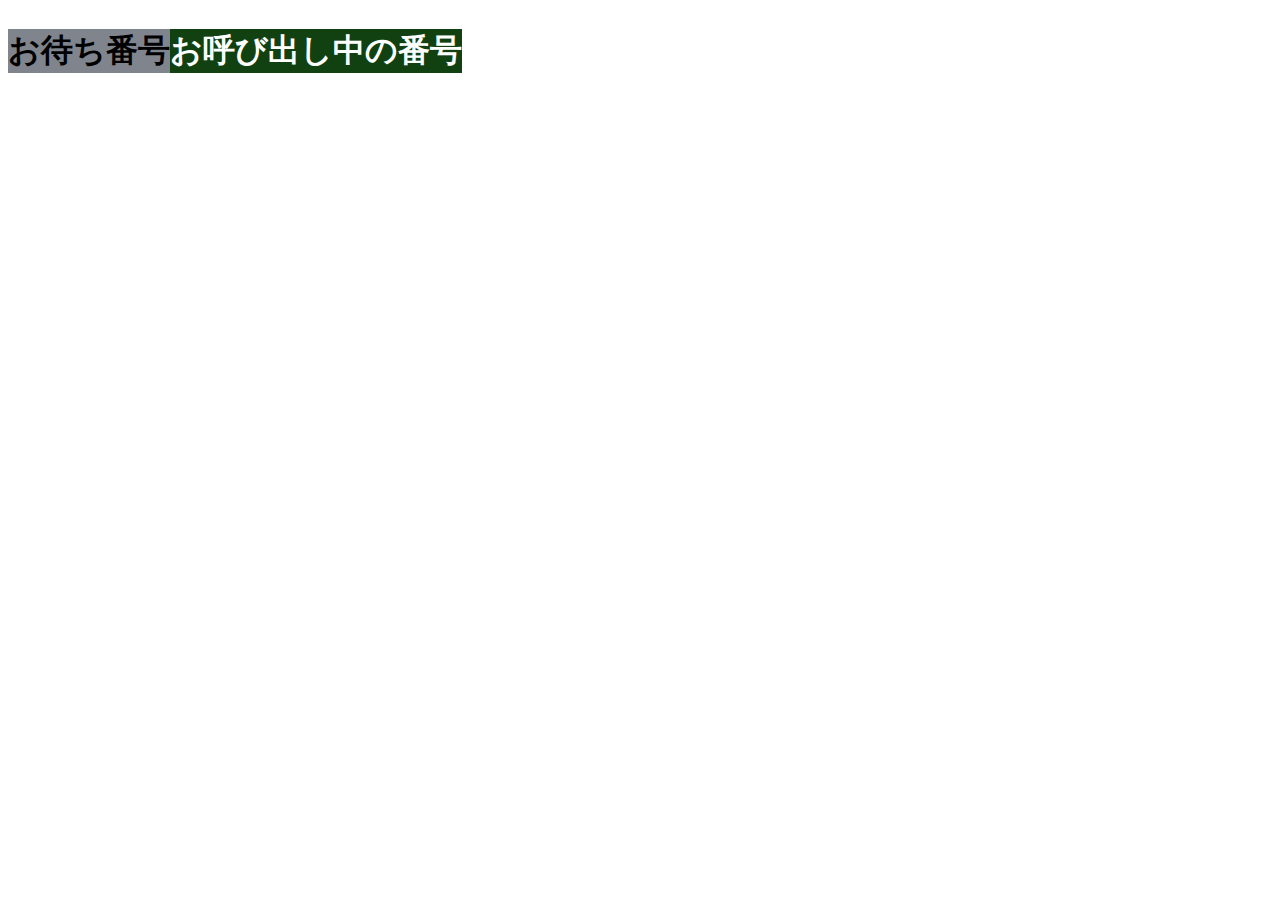
<file: monitor.html>
<!DOCTYPE html>
<html lang="ja">
<head>
  <meta charset="utf-8">
  <meta http-equiv='X-UA-Compatible' content='IE=edge'>
  <title>注文表示</title>
  <meta name="viewport" content="width=device-width, initial-scale=1">
  <link href="https://cdn.jsdelivr.net/npm/bootstrap@5.3.0/dist/css/bootstrap.min.css" rel="stylesheet" integrity="sha384-9ndCyUaIbzAi2FUVXJi0CjmCapSmO7SnpJef0486qhLnuZ2cdeRhO02iuK6FUUVM" crossorigin="anonymous">
  <script src="https://cdn.jsdelivr.net/npm/bootstrap@5.3.0/dist/js/bootstrap.bundle.min.js" integrity="sha384-geWF76RCwLtnZ8qwWowPQNguL3RmwHVBC9FhGdlKrxdiJJigb/j/68SIy3Te4Bkz" crossorigin="anonymous"></script>
  <script
  src="https://code.jquery.com/jquery-3.7.1.min.js"
  integrity="sha256-/JqT3SQfawRcv/BIHPThkBvs0OEvtFFmqPF/lYI/Cxo="
  crossorigin="anonymous"></script>
  <script src="https://cdn.socket.io/4.8.0/socket.io.min.js" integrity="sha384-OoIbkvzsFFQAG88r+IqMAjyOtYDPGO0cqK5HF5Uosdy/zUEGySeAzytENMDynREd" crossorigin="anonymous"></script>
  <script src="./js/bootstrap-number-input.js"></script>
  <link href="./css/blockUI.css" rel="stylesheet" />
  <script src="./js/blockUI.js"></script>
  <script src="./js/setting.js"></script>
  <link href="./css/monitor.css" rel="stylesheet" />
  <script src="./js/monitor.js"></script>
  
</head>
<body>
  <div id="main">
    <div class="box">
      <h1 id="a">お待ち番号</h1>
      <div id="que"></div>
    </div>
    <div class="box">
      <h1 id="b">お呼び出し中の番号</h1>
      <div id="complete"></div>
    </div>
  </div>

</body>
</html>
</file>
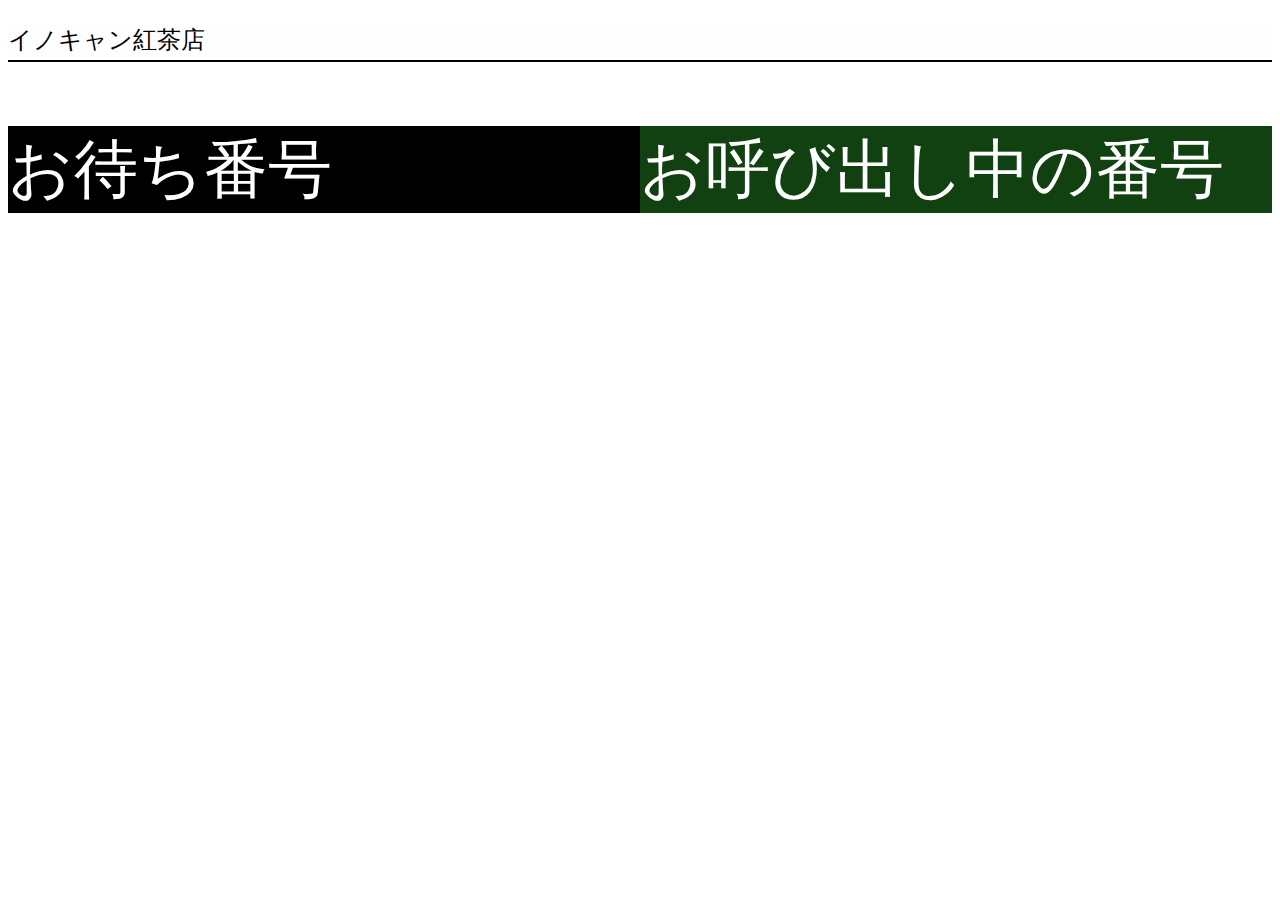
<file: monitor2.html>
<!DOCTYPE html>
<html lang="ja">
<head>
  <meta charset="utf-8">
  <meta http-equiv='X-UA-Compatible' content='IE=edge'>
  <title>注文表示</title>
  <meta name="viewport" content="width=device-width, initial-scale=1">
  <link href="https://cdn.jsdelivr.net/npm/bootstrap@5.3.0/dist/css/bootstrap.min.css" rel="stylesheet" integrity="sha384-9ndCyUaIbzAi2FUVXJi0CjmCapSmO7SnpJef0486qhLnuZ2cdeRhO02iuK6FUUVM" crossorigin="anonymous">
  <script src="https://cdn.jsdelivr.net/npm/bootstrap@5.3.0/dist/js/bootstrap.bundle.min.js" integrity="sha384-geWF76RCwLtnZ8qwWowPQNguL3RmwHVBC9FhGdlKrxdiJJigb/j/68SIy3Te4Bkz" crossorigin="anonymous"></script>
  <script
  src="https://code.jquery.com/jquery-3.7.1.min.js"
  integrity="sha256-/JqT3SQfawRcv/BIHPThkBvs0OEvtFFmqPF/lYI/Cxo="
  crossorigin="anonymous"></script>
  <script src="https://cdn.socket.io/4.8.0/socket.io.min.js" integrity="sha384-OoIbkvzsFFQAG88r+IqMAjyOtYDPGO0cqK5HF5Uosdy/zUEGySeAzytENMDynREd" crossorigin="anonymous"></script>
  <script src="./js/bootstrap-number-input.js"></script>
  <link href="./css/blockUI.css" rel="stylesheet" />
  <script src="./js/blockUI.js"></script>
  <script src="./js/setting.js"></script>
  <link href="./css/monitor2.css" rel="stylesheet" />
  <script src="./js/monitor.js"></script>
  
</head>
<body>
  <div id="header"><p>イノキャン紅茶店</p></div>
  <div id="main">
    <div class="box">
      <p id="a">お待ち番号</p>
      <div id="que"></div>
    </div>
    <div class="box">
      <p id="b">お呼び出し中の番号</p>
      <div id="complete"></div>
    </div>
  </div>

</body>
</html>
</file>
<file: css/blockUI.css>
.block_ui--overlay
{
    position: fixed;
    top: 0;
    left: 0;
    z-index: 9999;
    width: 100vw;
    height:100vh;
    display: block;
    background: rgba(0,0,0,0.6);
}

.block_ui--spinner_wrapper
{
    height: 100%;
    display: flex;
    justify-content: center;
    align-items: center;
}

.block_ui--spinner
{
    width: 80px;
    height: 80px;
    border: 4px #ddd solid;
    border-top: 4px #999 solid;
    border-radius: 50%;
    animation: block_ui--spinner_anime 0.8s infinite linear;
}

@keyframes block_ui--spinner_anime
{
    0% { transform: rotate(0deg); }
    100% { transform: rotate(359deg); }
}
</file>
<file: css/monitor.css>
#main {
 display : flex;
}

#que, #complete {
  width: 48%;
  height: 100%;
  font-size: 48px;
}

#que > p, #complete > p {
  margin: 0px;
}

#complete > p {
  color: #008000;
}

#a {
  background-color: #80858d;
}

#b {
  background-color: #114111;
  color: #FFFFFF;
}
</file>
<file: css/monitor2.css>
#main {
 display : flex;
}

#header {
  top: 0px;
  width: 100%;
  height:36px;
  background-color: #FEFEFE;
  border-bottom: 2px solid;
}
#header > p {
  font-size: 24px;
}

.box {
  width: 50%;
}

#que, #complete {
  width: 48%;
  height: 100%;
  font-size: 96px;
  display: grid;
  grid-auto-flow: column;
  grid-template-rows: repeat(5, auto)
}

#que > p, #complete > p {
  margin: 0px 30px 0px 0px;
}

#complete > p {
  color: #006400;
}

#a {
  background-color: #000000;
  color: #FFFFFF;
}

#b {
  background-color: #114111;
  color: #FFFFFF;
}

#a,#b {
  font-size: 64px;
}
</file>
